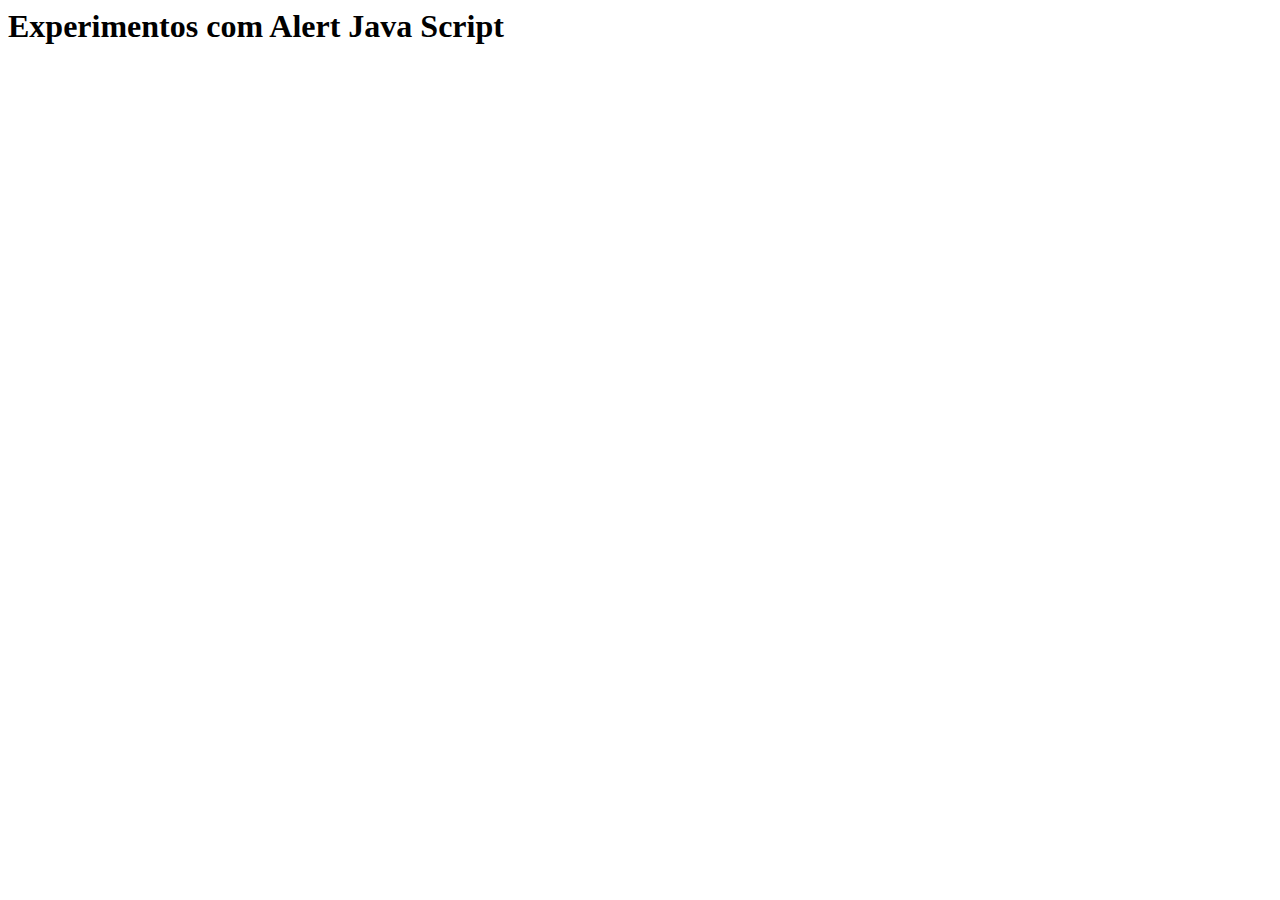
<file: Aula02 Barreto/index.html>
<html lang="pt-br">

<head>
    <meta charset="UTF-8">
    <title>JS Aulas Inciais</title>
</head>

<body>
    
    <h1>Experimentos com Alert Java Script</h1>

</body>

<footer>

    <script>
/*         num1 = prompt("Digite um número:")
        num2 = prompt("Digite outro número:")

        if(num1 > num2){
            alert("O primeiro número é maior que o segundo");
        }
        else{
            alert("O segundo número é maior que o primeiro");
        }
        alert["FIM"] 
 *//* 


        var hora = new Date () .getHours ();
            if (hora < 12)
                alert("Bom Dia");
            if (hora >=12 && hora < 18)
                alert("Boa Tarde");
            if (hora >= 18)
                alert("Boa Noite"); */


                /* nota = prompt("Digite uma nota entre 0 e 10:");

                if(nota >= 7){
                    alert("Você obteve desempenho Execelente!");
                }
                if(nota >= 5){
                    alert("Seu desempenho foi razoavel. Você passou!");
                }
                else{
                    alert("Se lascou!");
                } */


/*                 menu = prompt("Teste sua sorte selecione um número entre 1 e 5:");

                if(menu == 1){
                    alert("Você acessou o Primeiro Tesouro");
                    alert("Um clipe de papel")
                }
                if(menu == 2){
                    alert("Você acessou o Segundo Tesouro");
                    alert("Uma goma de mascar");
                }              
                if(menu == 3){
                    alert("Você acessou o Terceiro Tesouro");
                    alert("Um papel amassado");
                }
                if(menu == 4){
                    alert("Você acessou o Quarto Tesouro");
                    alert("Uma caixa vazia!:c ");
                }
                if(menu == 5){
                    alert("Você acessou o Quinto Tesouro");
                    alert("Uma coca gelada");
                }
                if(menu < 1 || menu > 5){
                    alert("Você Enganado :c")
                } */
/* 
                var i;
                for (i=0; i<=10; i=i+1){
                    alert("A variável i agora vale: " + i);
                    alert("A variável i terminou a repetição valendo: " + i);
                }
 */    
 
                /* for (i=1; i<=6; i++){
                    document.write("<H" + i + "> Cabeçalho de nível " + i + "</H" + i + ">")
                }
 */

                var at = prompt("Entre com a temp. em C")
                for (var i = 1; i <= at; i++){
                    document.write(i+ "=");
                    document.write(i * 9 / 5 + 32);
                    document.write("F");
                    document.write("<br>");      
                }
                
 </script>

</footer>

</html>
</file>
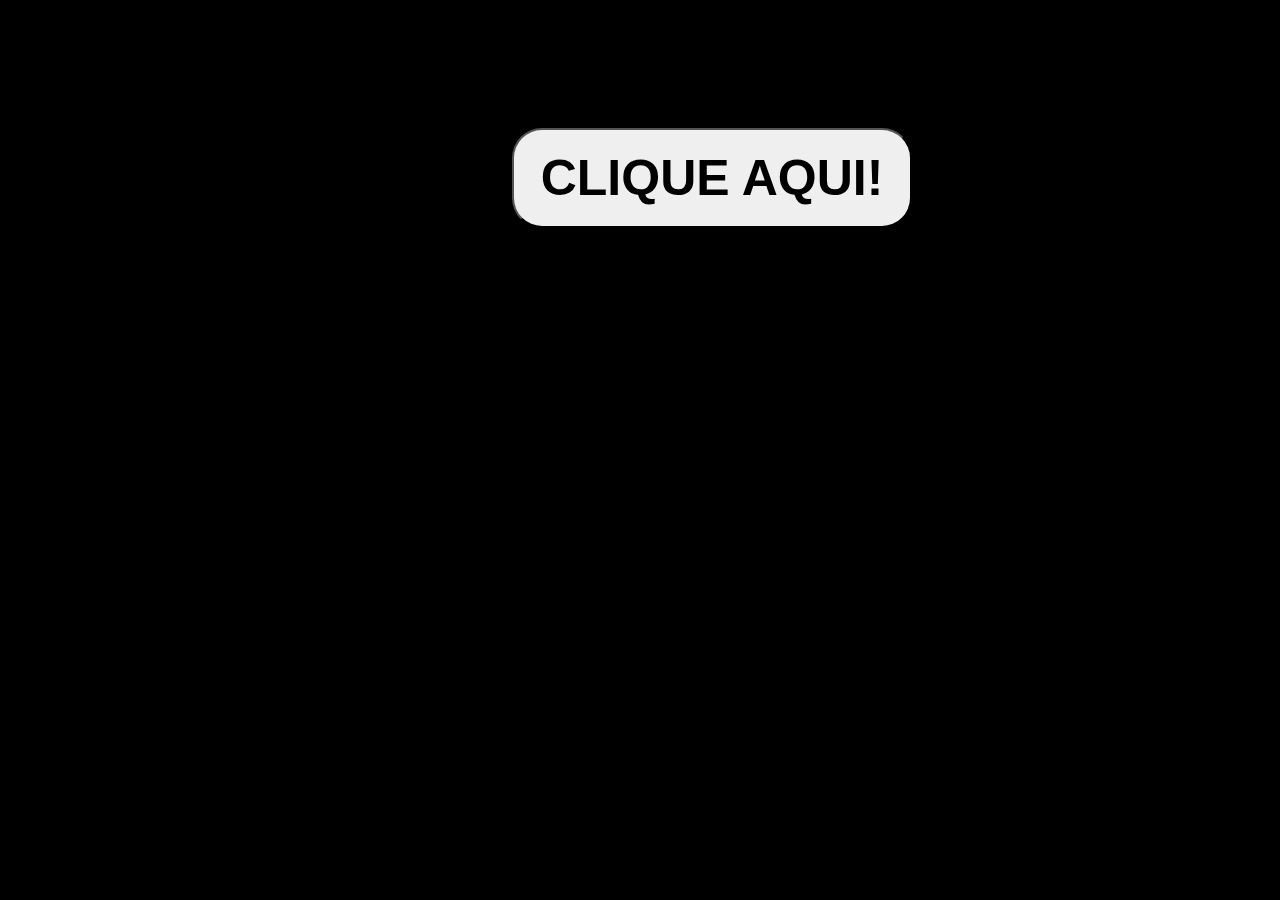
<file: N1 Barreto/1/index.html>
<html>
<html lang="pt-BR">
<head>
    <meta charset="UTF-8">
    <meta http-equiv="X-UA-Compatible" content="IE=edge">
    <meta name="viewport" content="width=device-width, initial-scale=1.0">
    <link rel="stylesheet" href="style.css">
    <title>Atividade Número 01</title>
</head>
<body>
    <div class="conteiner">
        <input onclick="alerta()" id="btn" type="button" value="Clique Aqui!">
    </div>
    </body>
<footer>
    <script> 
    function alerta(){
        alert('Olá')
    }
    </script>
</footer>
</html>
</file>
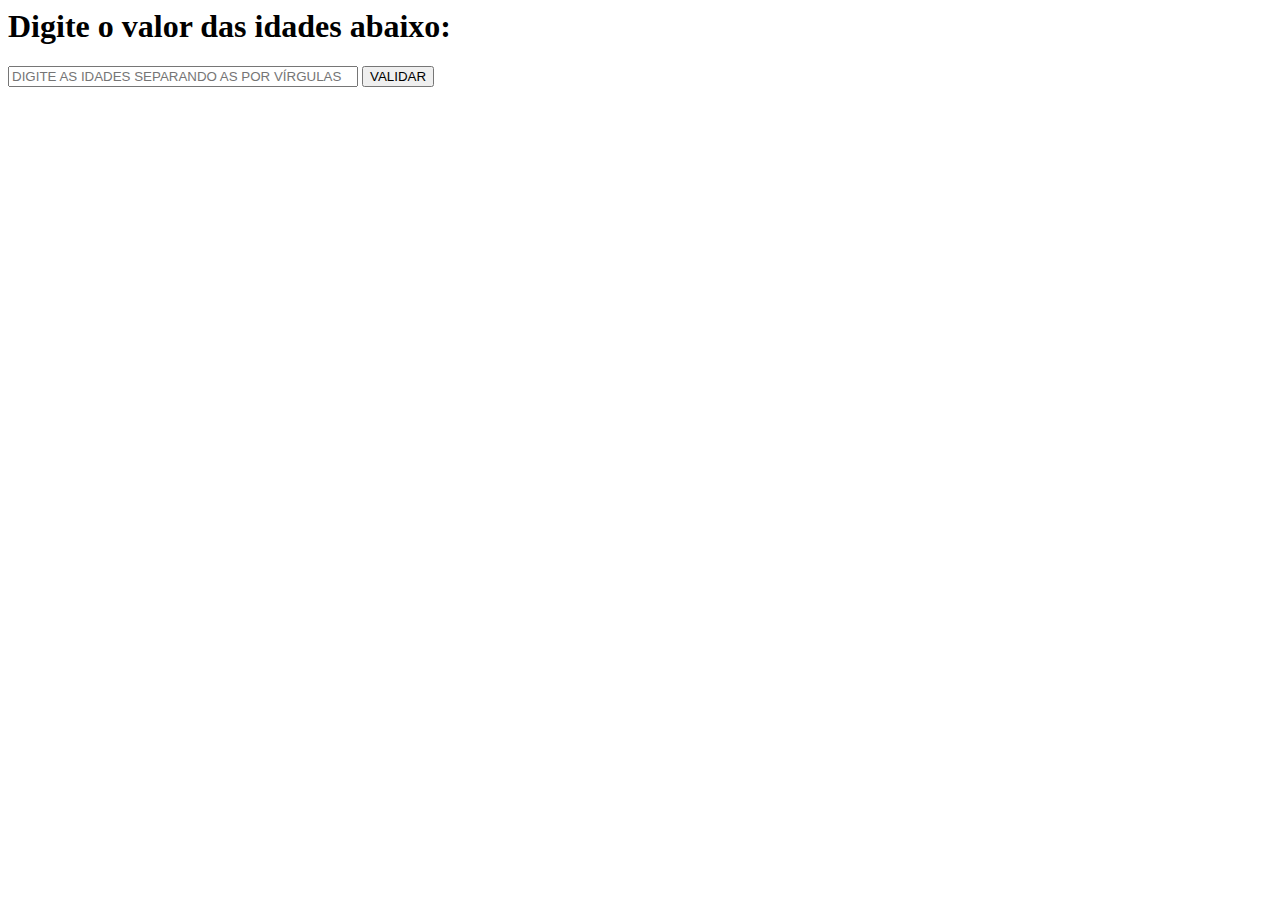
<file: N1 Barreto/2/index.html>
<html>
<html lang="pt-BR">
<head>
    <meta charset="UTF-8">
    <meta http-equiv="X-UA-Compatible" content="IE=edge">
    <meta name="viewport" content="width=device-width, initial-scale=1.0">
    <script src="http://code.jquery.com/jquery-1.11.2.min.js" type="text/javascript"></script>
    <link rel="stylesheet" href="style.css">
    <title>Atividade Número 2</title>
</head>
<body>
    <h1>Digite o valor das idades abaixo:</h1>
    <input type="text" id="number1" placeholder="Digite as idades Separando as por Vírgulas">
    <input type="button" id="btnCalcular" value="Validar" onclick="Calcular()">
</body>
<footer>
    <script src="script.js" type="text/javascript"></script>
</footer>
</html>
</file>
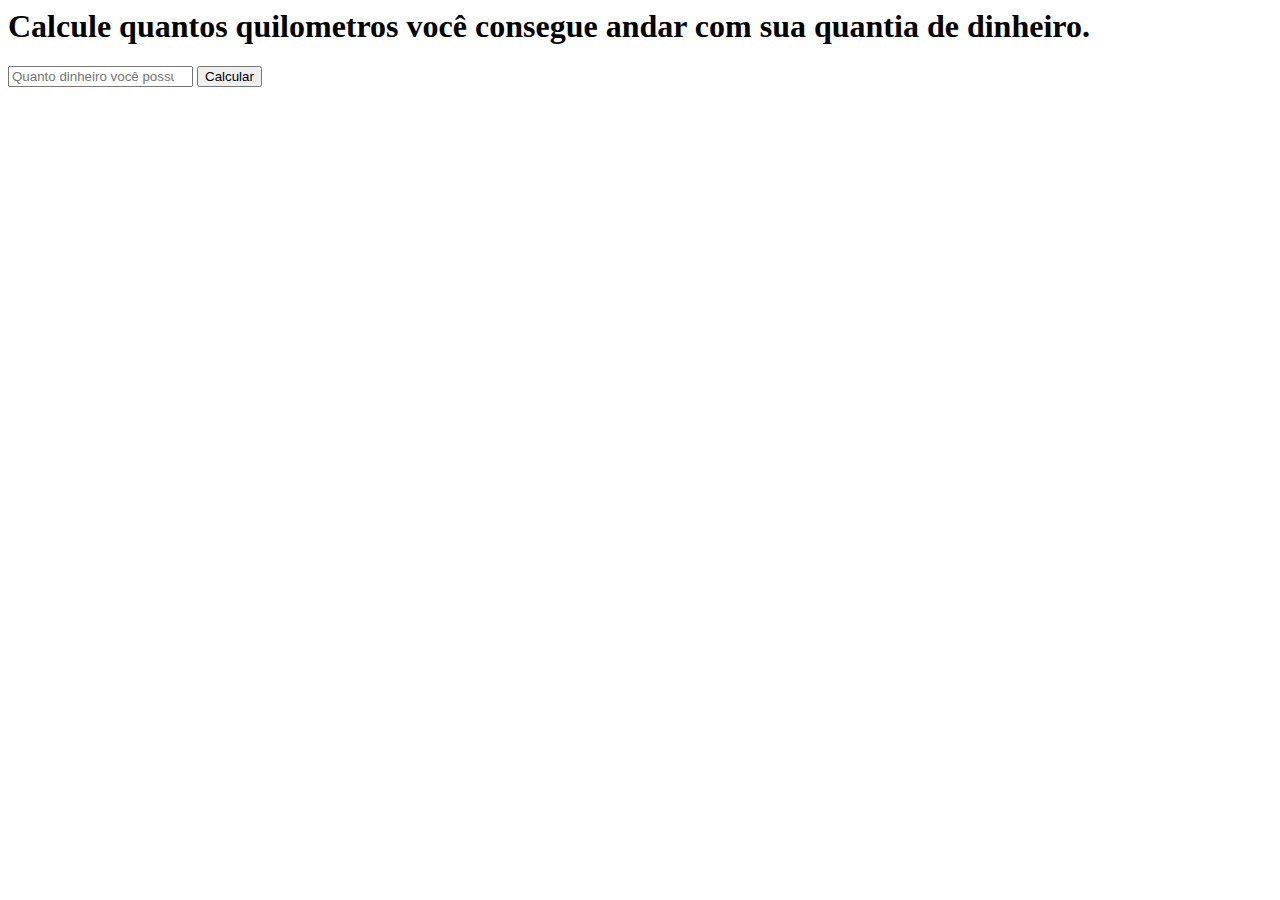
<file: N1 Barreto/3/index.html>
<html>
<html lang="pt-BR">
<head>
    <meta charset="UTF-8">
    <meta http-equiv="X-UA-Compatible" content="IE=edge">
    <meta name="viewport" content="width=device-width, initial-scale=1.0">
    <script src="http://code.jquery.com/jquery-1.11.2.min.js" type="text/javascript"></script>
    <title>Atividade Número 3</title>
</head>
<body>
    <h1>Calcule quantos quilometros você consegue andar com sua quantia de dinheiro.</h1>
    <input type="number" id="number1" placeholder="Quanto dinheiro você possui?">
    <input type="button" id="btnCalcular" value="Calcular" onclick="Calcular()">
</body>
<footer>
    <script src="script.js" type="text/javascript"></script>
</footer>
</html>
</file>
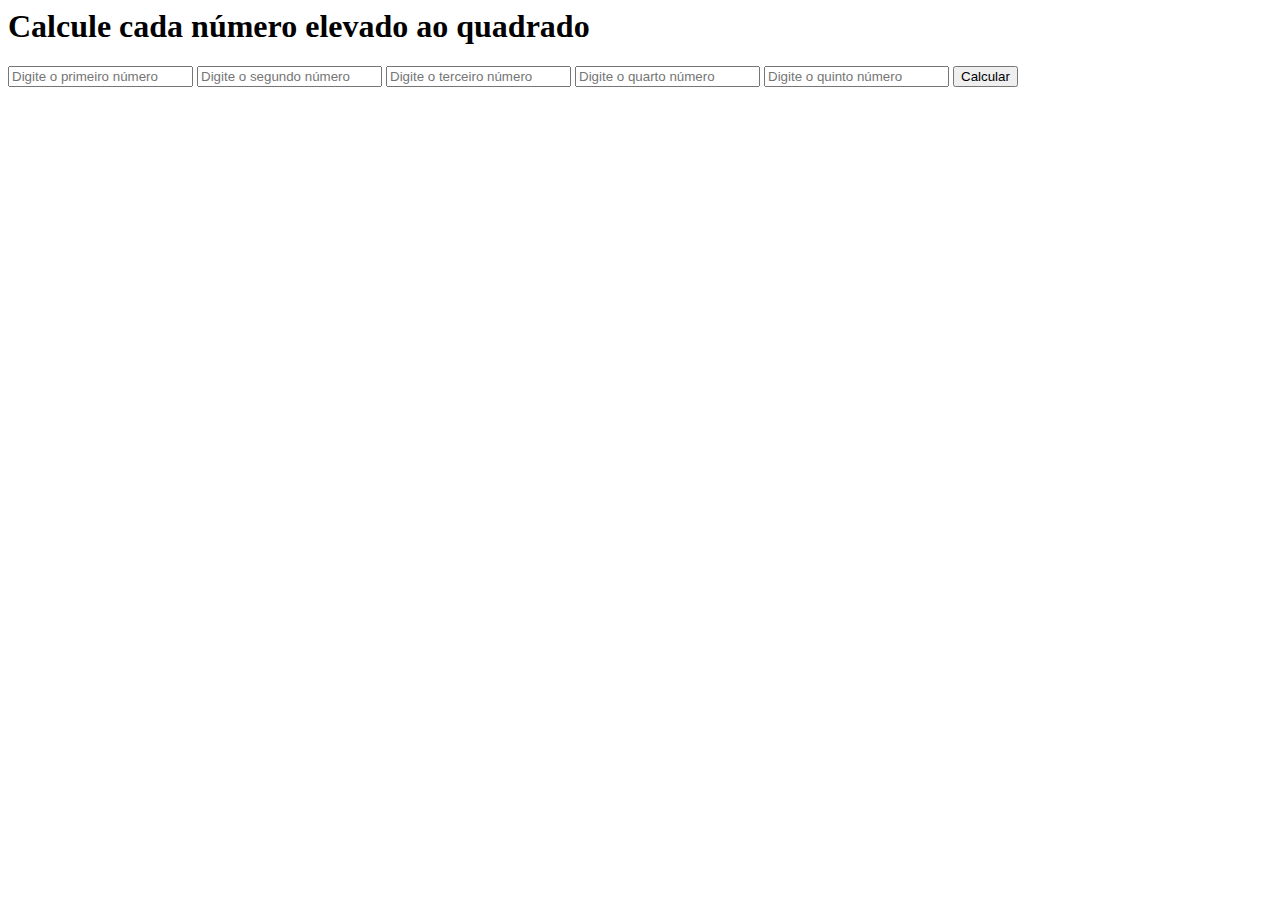
<file: N1 Barreto/4/index.html>
<html>
<html lang="pt-BR">
<head>
    <meta charset="UTF-8">
    <meta http-equiv="X-UA-Compatible" content="IE=edge">
    <meta name="viewport" content="width=device-width, initial-scale=1.0">
    <script src="http://code.jquery.com/jquery-1.11.2.min.js" type="text/javascript"></script>
    <title>Atividade Número 4</title>
</head>
<body>
    <h1>Calcule cada número elevado ao quadrado</h1>
    <input type="number" id="number1" placeholder="Digite o primeiro número">
    <input type="number" id="number2" placeholder="Digite o segundo número">
    <input type="number" id="number3" placeholder="Digite o terceiro número">
    <input type="number" id="number4" placeholder="Digite o quarto número">
    <input type="number" id="number5" placeholder="Digite o quinto número">
    <input type="button" id="btnCalcular" value="Calcular" onclick="Calcular()">
</body>
<footer>
    <script src="script.js" type="text/javascript"></script>
</footer>
</html>
</file>
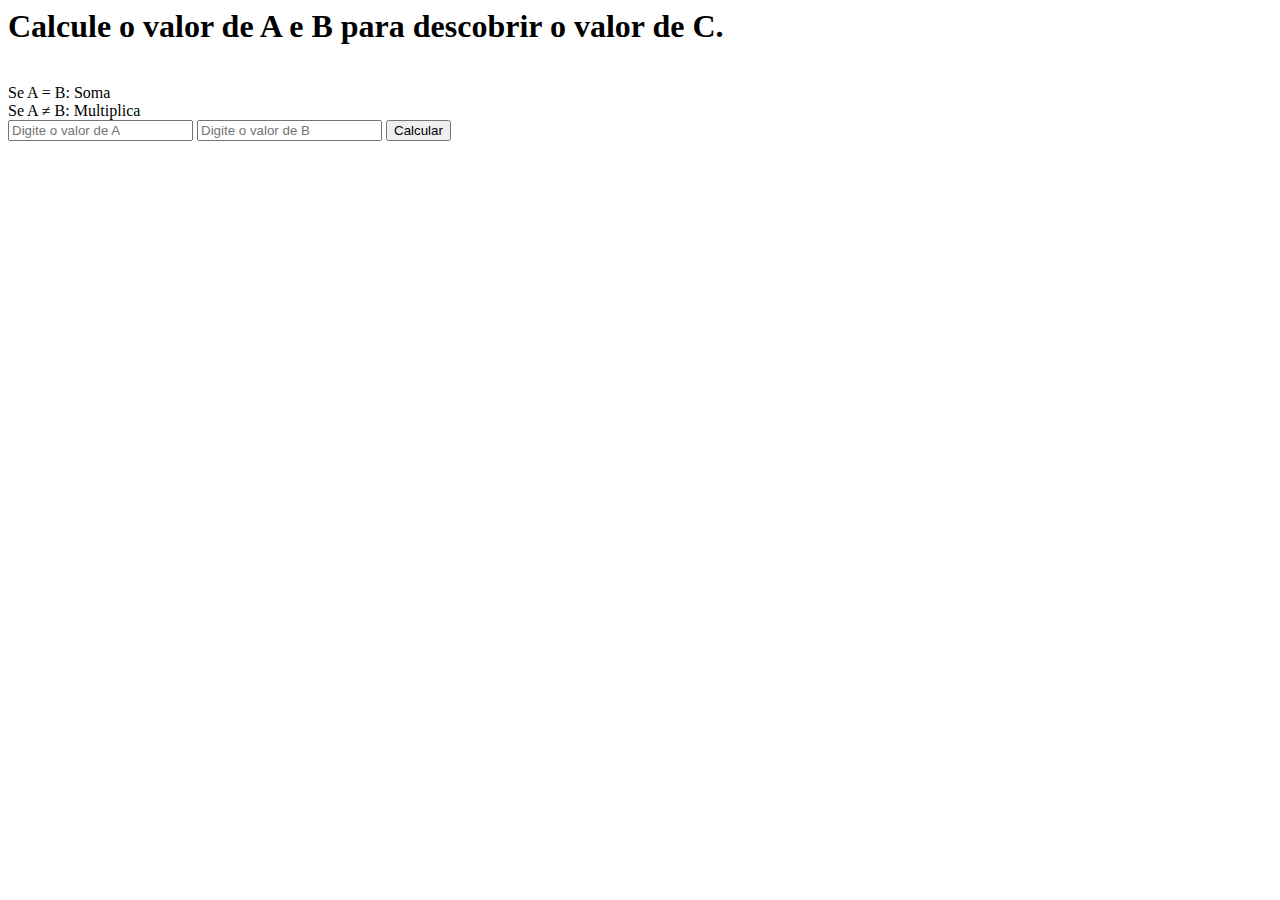
<file: N1 Barreto/5/index.html>
<html>
<html lang="pt-BR">
<head>
    <meta charset="UTF-8">
    <meta http-equiv="X-UA-Compatible" content="IE=edge">
    <meta name="viewport" content="width=device-width, initial-scale=1.0">
    <script src="http://code.jquery.com/jquery-1.11.2.min.js" type="text/javascript"></script>
    <title>Atividade Número 5</title>
</head>
<body>
    <h1>Calcule o valor de A e B para descobrir o valor de C.</h1>
    <br>
        Se A = B: Soma<br>Se A ≠ B: Multiplica</br>
    </p1>
    <input type="number" id="number1" placeholder="Digite o valor de A">
    <input type="number" id="number2" placeholder="Digite o valor de B">
    <input type="button" id="btnCalcular" value="Calcular" onclick="Calcular()">
</body>
<footer>
    <script src="script.js" type="text/javascript"></script>
</footer>
</html>
</file>
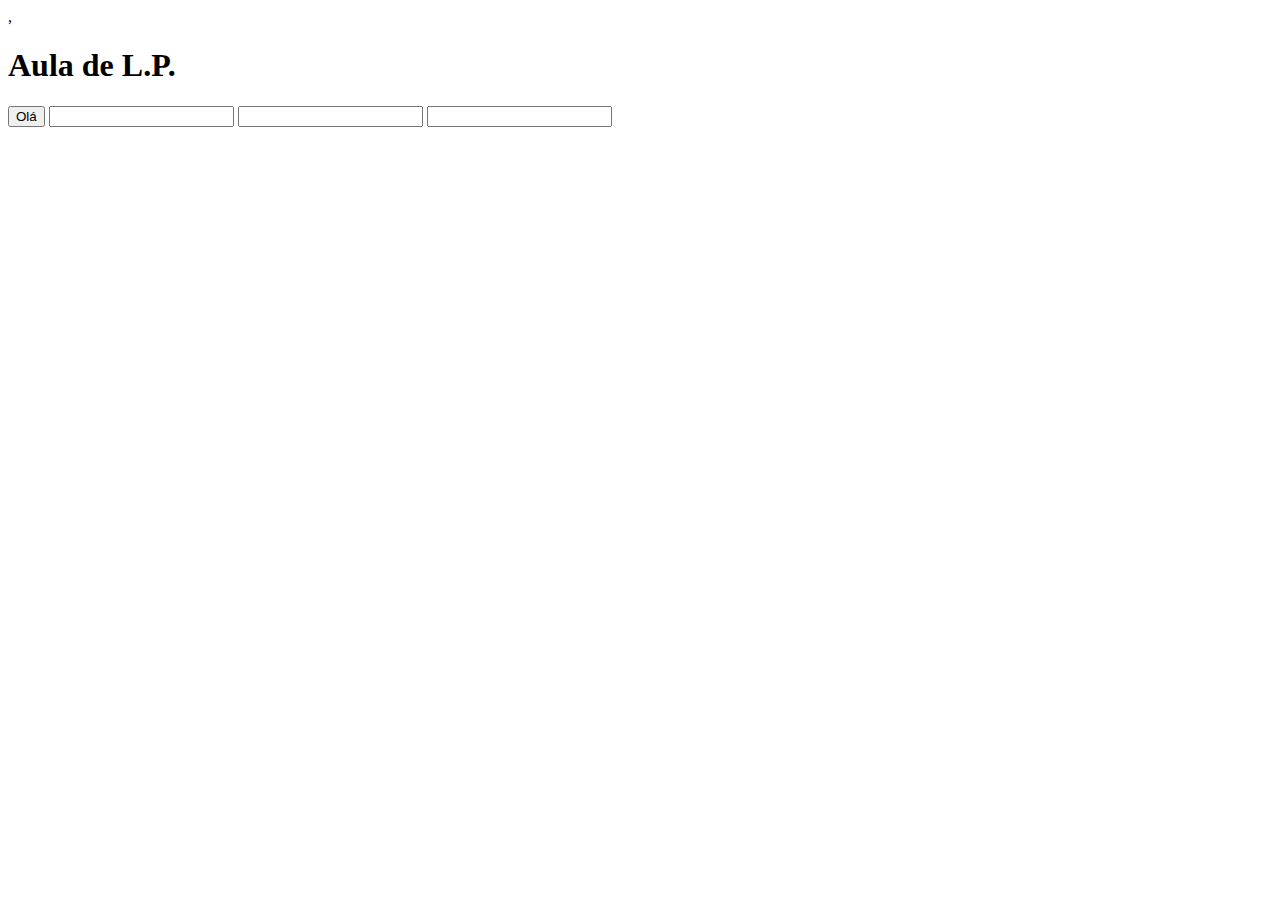
<file: Web/Aula01 HTML/index.html>
<html lang="pt-br">
    <head>
        <meta charset="utf-8"> ,
        <script src="http://code.jquery.com/jquery-1.11.2.min.js" type="text/javascript"></script>
    </head>

    <body>
        <h1>Aula de L.P.</h1>

        <!-- <input id="inputNome" type="text" placeholder="Digite seu Nome">
        <input id="inputEndereco" type="text" placeholder="Digite seu Endereço">
        <input id="inputEmail" type="text" placeholder="Digite seu Email">
        -->

        <input id="inputOla" type="button" value="Olá">
        <input type="number" id="inputA">
        <input type="number" id="inputB"> 
        <input type="number" id="inputC"> 
        <script src="scrip.js"></script>
    </body>
</html>
</file>
<file: N1 Barreto/1/style.css>
* {
padding: 0;
margin: 0;
box-sizing: border-box;
}

body {
background-color: black;
min-height: 100vh;
}

#btn:hover {
cursor: pointer;
}

#btn {
text-align: center;
height: 100px;
width: 400px;
margin-top: 10%;
margin-left: 40%;
border-radius: 30px;
font-style: normal;
font-size: 50px;
text-transform: uppercase;
font-weight: bold;
}
</file>
<file: N1 Barreto/2/style.css>
#number1{
width: 350px;
height: 25x;
text-transform: uppercase;
}

#btnCalcular{
 text-transform: uppercase;
}
</file>
